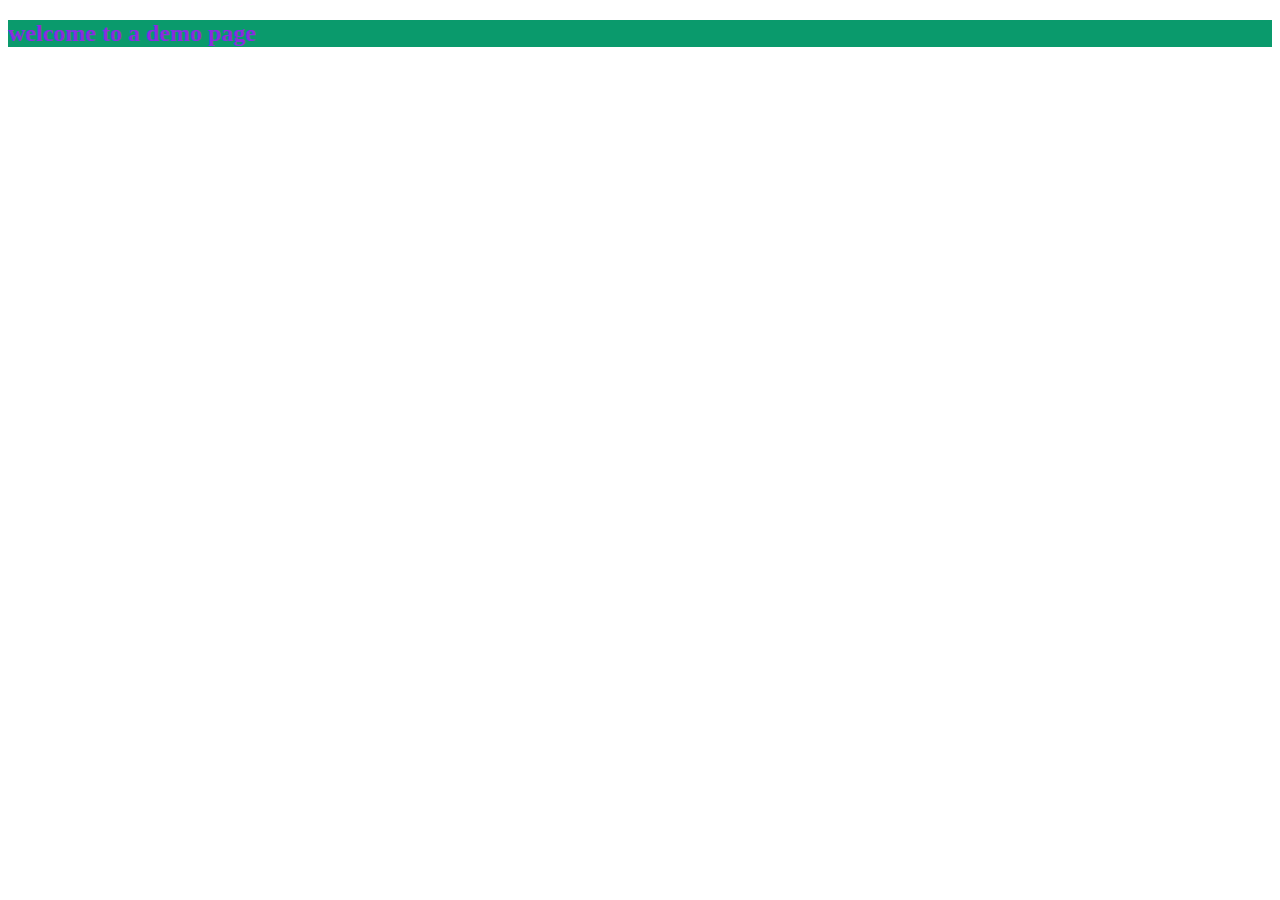
<file: index.html>
<!DOCTYPE html>
<html lang="en">
<head>
    <meta charset="UTF-8">
    <meta http-equiv="X-UA-Compatible" content="IE=edge">
    <meta name="viewport" content="width=device-width, initial-scale=1.0">
    <title>welcome</title>
    <link rel="stylesheet" href="style.css">
</head>
<body>
    <h2>welcome to a demo page</h2>
</body>
</html>
</file>
<file: style.css>
h2{
    background: #0a9a6c;
    color: blueviolet;
}
</file>
